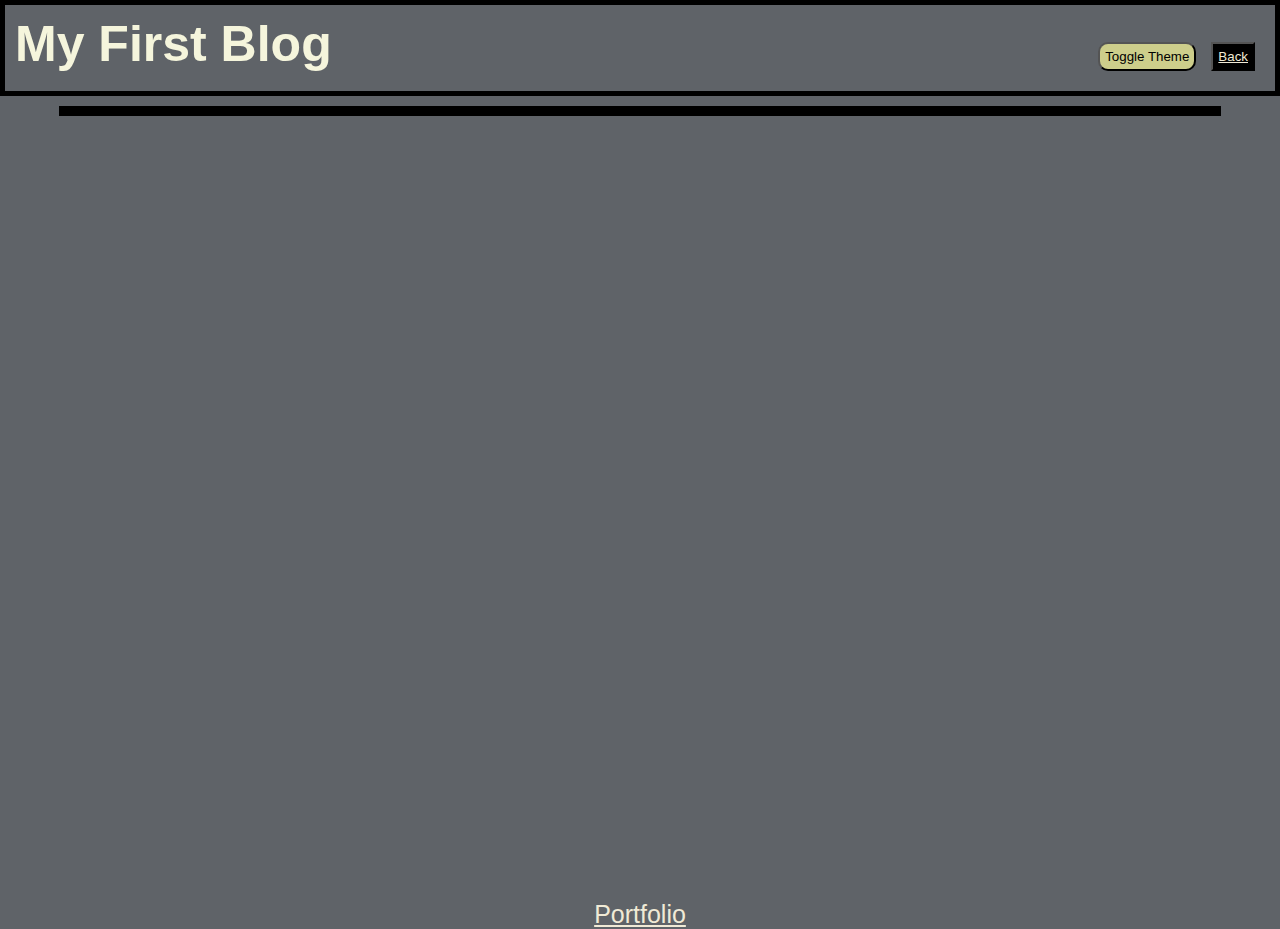
<file: blog.html>
<!DOCTYPE html>
<html lang="en">

<head>
    <meta charset="UTF-8">
    <meta name="viewport" content="width=device-width, initial-scale=1.0">
    <link rel="stylesheet" href="assets/blog.css">
    <title>Blog post</title>
    <style>
        .box {
            border: 1px solid black;
            padding: 10px;
            margin: 10px;
        }
    </style>
</head>
<body>
    <div class="container dark">
        <header class="">
            <h1>My First Blog</h1>
            <div>
                <button class="theme" id="theme-switcher">Toggle Theme</button>
            </div>
            <div class="back"><button  id="backbtn"><a href="index.html">Back</a></button></div>
        </header>
        <main>
            



        </main>
        
        
    </div>
    <footer><div class="footer">
        <a href="https://jocephuss.github.io/My-Portfolio/">Portfolio</a>
    </div></footer>
    <script src="assets/blog.js"></script>
</body>
</html>
</file>
<file: assets/blog.css>
*{
    padding: 0px;
    margin: 0px;
}

body {
    font-family: Arial, Helvetica, sans-serif;
}

:root{

}

p, h2 {
    padding: 10px;

} 

main {
    display: flex;
    flex-direction: column;
    margin: 10px auto;
    width: 90%;
    height: auto;
    border: 5px solid black;
}

header {
    padding: 10px;
    display: flex;
    border: 5px solid black;
    text-align: center;
    font-size: 40px;
    justify-content: space-around;
}
header, h1 {
    margin-right: auto;
    font-size: 50px;
}

input {
    margin: 5px;
    padding: 5px;
    width: 98%;
    height: 100px;
}

label {
    text-align: left;
    margin: 5px;
}

.theme {
    margin: 5px;
    padding: 5px;
    width: fit-content;
    height: fit-content;
    background-color: rgba(248, 248, 153, 0.719);
    border-radius: 10px;
}

.theme:hover {
    transform: scale(1.1);
}

.dark {
    background-color: #5f6368;
    height: 100vh;
    color: beige;
}

.light {
    background-color: #f0ead6;
    color: black;
    height: 100vh;
}


#backbtn {
    margin: 10px;
    padding: 5px;
    background-color: black;
    color: #f0ead6;
}

a {
    color: #f0ead6;
}
.footer {
    margin: 0%;
    background-color: #5f6368;
    text-align: center;
    font-size: 25px;
}
</file>
